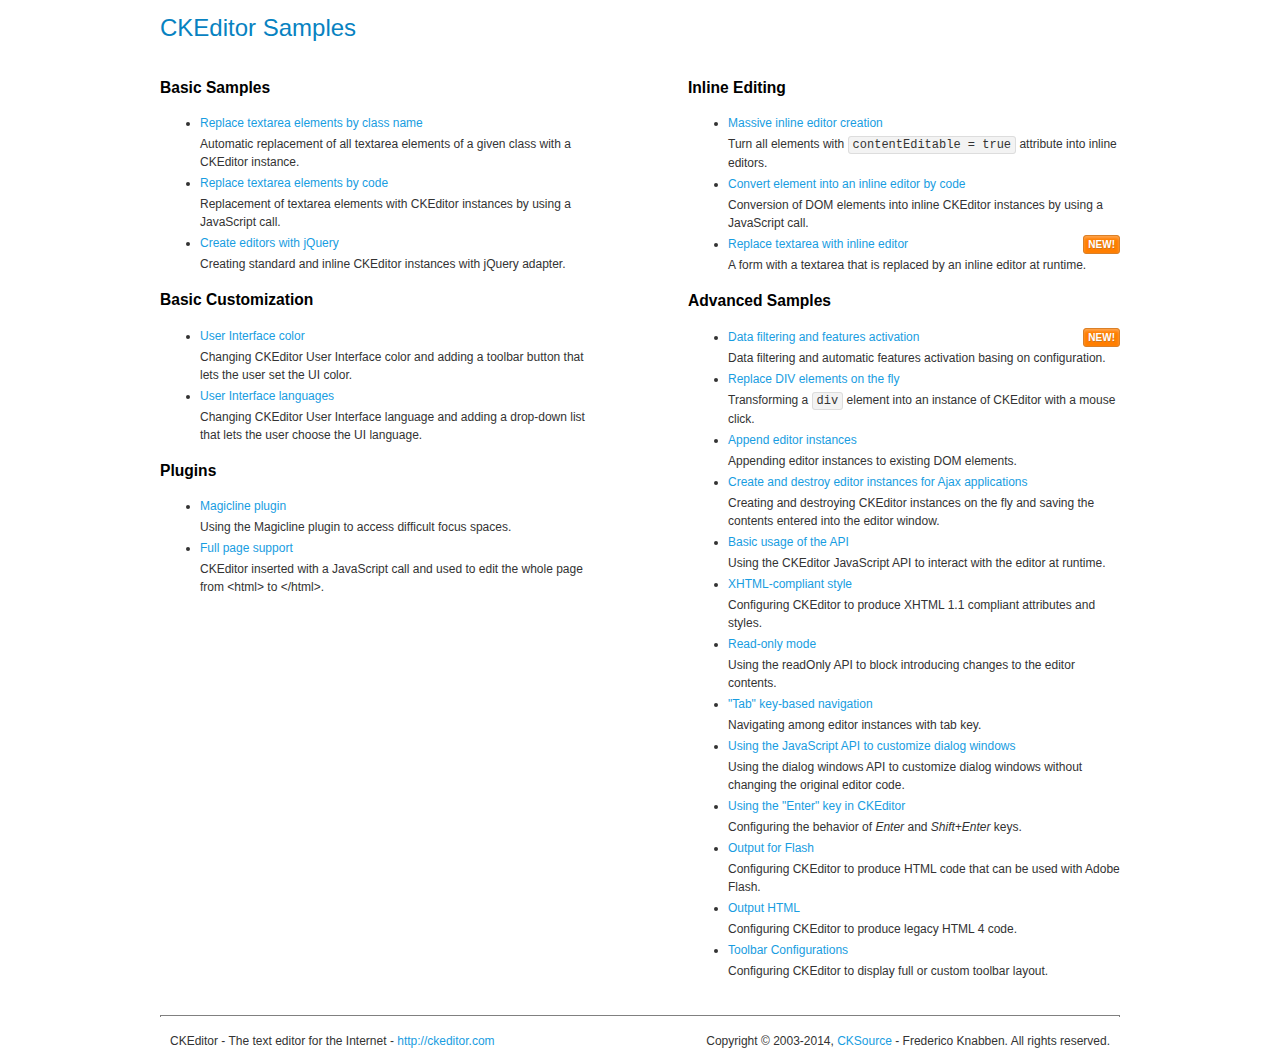
<file: church_admin/static/church_admin/global/plugins/ckeditor/samples/index.html>
<!DOCTYPE html>
<!--
Copyright (c) 2003-2014, CKSource - Frederico Knabben. All rights reserved.
For licensing, see LICENSE.md or http://ckeditor.com/license
-->
<html>
<head>
	<meta charset="utf-8">
	<title>CKEditor Samples</title>
	<link rel="stylesheet" href="sample.css">
</head>
<body>
	<h1 class="samples">
		CKEditor Samples
	</h1>
	<div class="twoColumns">
		<div class="twoColumnsLeft">
			<h2 class="samples">
				Basic Samples
			</h2>
			<dl class="samples">
				<dt><a class="samples" href="replacebyclass.html">Replace textarea elements by class name</a></dt>
				<dd>Automatic replacement of all textarea elements of a given class with a CKEditor instance.</dd>

				<dt><a class="samples" href="replacebycode.html">Replace textarea elements by code</a></dt>
				<dd>Replacement of textarea elements with CKEditor instances by using a JavaScript call.</dd>

				<dt><a class="samples" href="jquery.html">Create editors with jQuery</a></dt>
				<dd>Creating standard and inline CKEditor instances with jQuery adapter.</dd>
			</dl>

			<h2 class="samples">
				Basic Customization
			</h2>
			<dl class="samples">
				<dt><a class="samples" href="uicolor.html">User Interface color</a></dt>
				<dd>Changing CKEditor User Interface color and adding a toolbar button that lets the user set the UI color.</dd>

				<dt><a class="samples" href="uilanguages.html">User Interface languages</a></dt>
				<dd>Changing CKEditor User Interface language and adding a drop-down list that lets the user choose the UI language.</dd>
			</dl>


			<h2 class="samples">Plugins</h2>
<dl class="samples">
<dt><a class="samples" href="plugins/magicline/magicline.html">Magicline plugin</a></dt>
<dd>Using the Magicline plugin to access difficult focus spaces.</dd>

<dt><a class="samples" href="plugins/wysiwygarea/fullpage.html">Full page support</a></dt>
<dd>CKEditor inserted with a JavaScript call and used to edit the whole page from &lt;html&gt; to &lt;/html&gt;.</dd>
</dl>
		</div>
		<div class="twoColumnsRight">
			<h2 class="samples">
				Inline Editing
			</h2>
			<dl class="samples">
				<dt><a class="samples" href="inlineall.html">Massive inline editor creation</a></dt>
				<dd>Turn all elements with <code>contentEditable = true</code> attribute into inline editors.</dd>

				<dt><a class="samples" href="inlinebycode.html">Convert element into an inline editor by code</a></dt>
				<dd>Conversion of DOM elements into inline CKEditor instances by using a JavaScript call.</dd>

				<dt><a class="samples" href="inlinetextarea.html">Replace textarea with inline editor</a> <span class="new">New!</span></dt>
				<dd>A form with a textarea that is replaced by an inline editor at runtime.</dd>

				
			</dl>

			<h2 class="samples">
				Advanced Samples
			</h2>
			<dl class="samples">
				<dt><a class="samples" href="datafiltering.html">Data filtering and features activation</a> <span class="new">New!</span></dt>
				<dd>Data filtering and automatic features activation basing on configuration.</dd>

				<dt><a class="samples" href="divreplace.html">Replace DIV elements on the fly</a></dt>
				<dd>Transforming a <code>div</code> element into an instance of CKEditor with a mouse click.</dd>

				<dt><a class="samples" href="appendto.html">Append editor instances</a></dt>
				<dd>Appending editor instances to existing DOM elements.</dd>

				<dt><a class="samples" href="ajax.html">Create and destroy editor instances for Ajax applications</a></dt>
				<dd>Creating and destroying CKEditor instances on the fly and saving the contents entered into the editor window.</dd>

				<dt><a class="samples" href="api.html">Basic usage of the API</a></dt>
				<dd>Using the CKEditor JavaScript API to interact with the editor at runtime.</dd>

				<dt><a class="samples" href="xhtmlstyle.html">XHTML-compliant style</a></dt>
				<dd>Configuring CKEditor to produce XHTML 1.1 compliant attributes and styles.</dd>

				<dt><a class="samples" href="readonly.html">Read-only mode</a></dt>
				<dd>Using the readOnly API to block introducing changes to the editor contents.</dd>

				<dt><a class="samples" href="tabindex.html">"Tab" key-based navigation</a></dt>
				<dd>Navigating among editor instances with tab key.</dd>


				
<dt><a class="samples" href="plugins/dialog/dialog.html">Using the JavaScript API to customize dialog windows</a></dt>
<dd>Using the dialog windows API to customize dialog windows without changing the original editor code.</dd>

<dt><a class="samples" href="plugins/enterkey/enterkey.html">Using the &quot;Enter&quot; key in CKEditor</a></dt>
<dd>Configuring the behavior of <em>Enter</em> and <em>Shift+Enter</em> keys.</dd>

<dt><a class="samples" href="plugins/htmlwriter/outputforflash.html">Output for Flash</a></dt>
<dd>Configuring CKEditor to produce HTML code that can be used with Adobe Flash.</dd>

<dt><a class="samples" href="plugins/htmlwriter/outputhtml.html">Output HTML</a></dt>
<dd>Configuring CKEditor to produce legacy HTML 4 code.</dd>

<dt><a class="samples" href="plugins/toolbar/toolbar.html">Toolbar Configurations</a></dt>
<dd>Configuring CKEditor to display full or custom toolbar layout.</dd>

			</dl>
		</div>
	</div>
	<div id="footer">
		<hr>
		<p>
			CKEditor - The text editor for the Internet - <a class="samples" href="http://ckeditor.com/">http://ckeditor.com</a>
		</p>
		<p id="copy">
			Copyright &copy; 2003-2014, <a class="samples" href="http://cksource.com/">CKSource</a> - Frederico Knabben. All rights reserved.
		</p>
	</div>
</body>
</html>
</file>
<file: church_admin/static/church_admin/global/plugins/ckeditor/samples/sample.css>
/*
Copyright (c) 2003-2014, CKSource - Frederico Knabben. All rights reserved.
For licensing, see LICENSE.md or http://ckeditor.com/license
*/

html, body, h1, h2, h3, h4, h5, h6, div, span, blockquote, p, address, form, fieldset, img, ul, ol, dl, dt, dd, li, hr, table, td, th, strong, em, sup, sub, dfn, ins, del, q, cite, var, samp, code, kbd, tt, pre
{
	line-height: 1.5;
}

body
{
	padding: 10px 30px;
}

input, textarea, select, option, optgroup, button, td, th
{
	font-size: 100%;
}

pre
{
	-moz-tab-size: 4;
	-o-tab-size: 4;
	-webkit-tab-size: 4;
	tab-size: 4;
}

pre, code, kbd, samp, tt
{
	font-family: monospace,monospace;
	font-size: 1em;
}

body {
	width: 960px;
	margin: 0 auto;
}

code
{
	background: #f3f3f3;
	border: 1px solid #ddd;
	padding: 1px 4px;

	-moz-border-radius: 3px;
	-webkit-border-radius: 3px;
	border-radius: 3px;
}

abbr
{
	border-bottom: 1px dotted #555;
	cursor: pointer;
}

.new, .beta
{
	text-transform: uppercase;
	font-size: 10px;
	font-weight: bold;
	padding: 1px 4px;
	margin: 0 0 0 5px;
	color: #fff;
	float: right;

	-moz-border-radius: 3px;
	-webkit-border-radius: 3px;
	border-radius: 3px;
}

.new
{
	background: #FF7E00;
	border: 1px solid #DA8028;
	text-shadow: 0 1px 0 #C97626;

	-moz-box-shadow: 0 2px 3px 0 #FFA54E inset;
	-webkit-box-shadow: 0 2px 3px 0 #FFA54E inset;
	box-shadow: 0 2px 3px 0 #FFA54E inset;
}

.beta
{
	background: #18C0DF;
	border: 1px solid #19AAD8;
	text-shadow: 0 1px 0 #048CAD;
	font-style: italic;

	-moz-box-shadow: 0 2px 3px 0 #50D4FD inset;
	-webkit-box-shadow: 0 2px 3px 0 #50D4FD inset;
	box-shadow: 0 2px 3px 0 #50D4FD inset;
}

h1.samples
{
	color: #0782C1;
	font-size: 200%;
	font-weight: normal;
	margin: 0;
	padding: 0;
}

h1.samples a
{
	color: #0782C1;
	text-decoration: none;
	border-bottom: 1px dotted #0782C1;
}

.samples a:hover
{
	border-bottom: 1px dotted #0782C1;
}

h2.samples
{
	color: #000000;
	font-size: 130%;
	margin: 15px 0 0 0;
	padding: 0;
}

p, blockquote, address, form, pre, dl, h1.samples, h2.samples
{
	margin-bottom: 15px;
}

ul.samples
{
	margin-bottom: 15px;
}

.clear
{
	clear: both;
}

fieldset
{
	margin: 0;
	padding: 10px;
}

body, input, textarea
{
	color: #333333;
	font-family: Arial, Helvetica, sans-serif;
}

body
{
	font-size: 75%;
}

a.samples
{
	color: #189DE1;
	text-decoration: none;
}

form
{
	margin: 0;
	padding: 0;
}

pre.samples
{
	background-color: #F7F7F7;
	border: 1px solid #D7D7D7;
	overflow: auto;
	padding: 0.25em;
	white-space: pre-wrap; /* CSS 2.1 */
	word-wrap: break-word; /* IE7 */
}

#footer
{
	clear: both;
	padding-top: 10px;
}

#footer hr
{
	margin: 10px 0 15px 0;
	height: 1px;
	border: solid 1px gray;
	border-bottom: none;
}

#footer p
{
	margin: 0 10px 10px 10px;
	float: left;
}

#footer #copy
{
	float: right;
}

#outputSample
{
	width: 100%;
	table-layout: fixed;
}

#outputSample thead th
{
	color: #dddddd;
	background-color: #999999;
	padding: 4px;
	white-space: nowrap;
}

#outputSample tbody th
{
	vertical-align: top;
	text-align: left;
}

#outputSample pre
{
	margin: 0;
	padding: 0;
}

.description
{
	border: 1px dotted #B7B7B7;
	margin-bottom: 10px;
	padding: 10px 10px 0;
	overflow: hidden;
}

label
{
	display: block;
	margin-bottom: 6px;
}

/**
 *	CKEditor editables are automatically set with the "cke_editable" class
 *	plus cke_editable_(inline|themed) depending on the editor type.
 */

/* Style a bit the inline editables. */
.cke_editable.cke_editable_inline
{
	cursor: pointer;
}

/* Once an editable element gets focused, the "cke_focus" class is
   added to it, so we can style it differently. */
.cke_editable.cke_editable_inline.cke_focus
{
	box-shadow: inset 0px 0px 20px 3px #ddd, inset 0 0 1px #000;
	outline: none;
	background: #eee;
	cursor: text;
}

/* Avoid pre-formatted overflows inline editable. */
.cke_editable_inline pre
{
	white-space: pre-wrap;
	word-wrap: break-word;
}

/**
 *	Samples index styles.
 */

.twoColumns,
.twoColumnsLeft,
.twoColumnsRight
{
	overflow: hidden;
}

.twoColumnsLeft,
.twoColumnsRight
{
	width: 45%;
}

.twoColumnsLeft
{
	float: left;
}

.twoColumnsRight
{
	float: right;
}

dl.samples
{
	padding: 0 0 0 40px;
}
dl.samples > dt
{
	display: list-item;
	list-style-type: disc;
	list-style-position: outside;
	margin: 0 0 3px;
}
dl.samples > dd
{
	margin: 0 0 3px;
}
.warning
{
	color: #ff0000;
	background-color: #FFCCBA;
	border: 2px dotted #ff0000;
	padding: 15px 10px;
	margin: 10px 0;
}

/* Used on inline samples */

blockquote
{
	font-style: italic;
	font-family: Georgia, Times, "Times New Roman", serif;
	padding: 2px 0;
	border-style: solid;
	border-color: #ccc;
	border-width: 0;
}

.cke_contents_ltr blockquote
{
	padding-left: 20px;
	padding-right: 8px;
	border-left-width: 5px;
}

.cke_contents_rtl blockquote
{
	padding-left: 8px;
	padding-right: 20px;
	border-right-width: 5px;
}

img.right {
	border: 1px solid #ccc;
	float: right;
	margin-left: 15px;
	padding: 5px;
}

img.left {
	border: 1px solid #ccc;
	float: left;
	margin-right: 15px;
	padding: 5px;
}

.marker
{
	background-color: Yellow;
}
</file>
